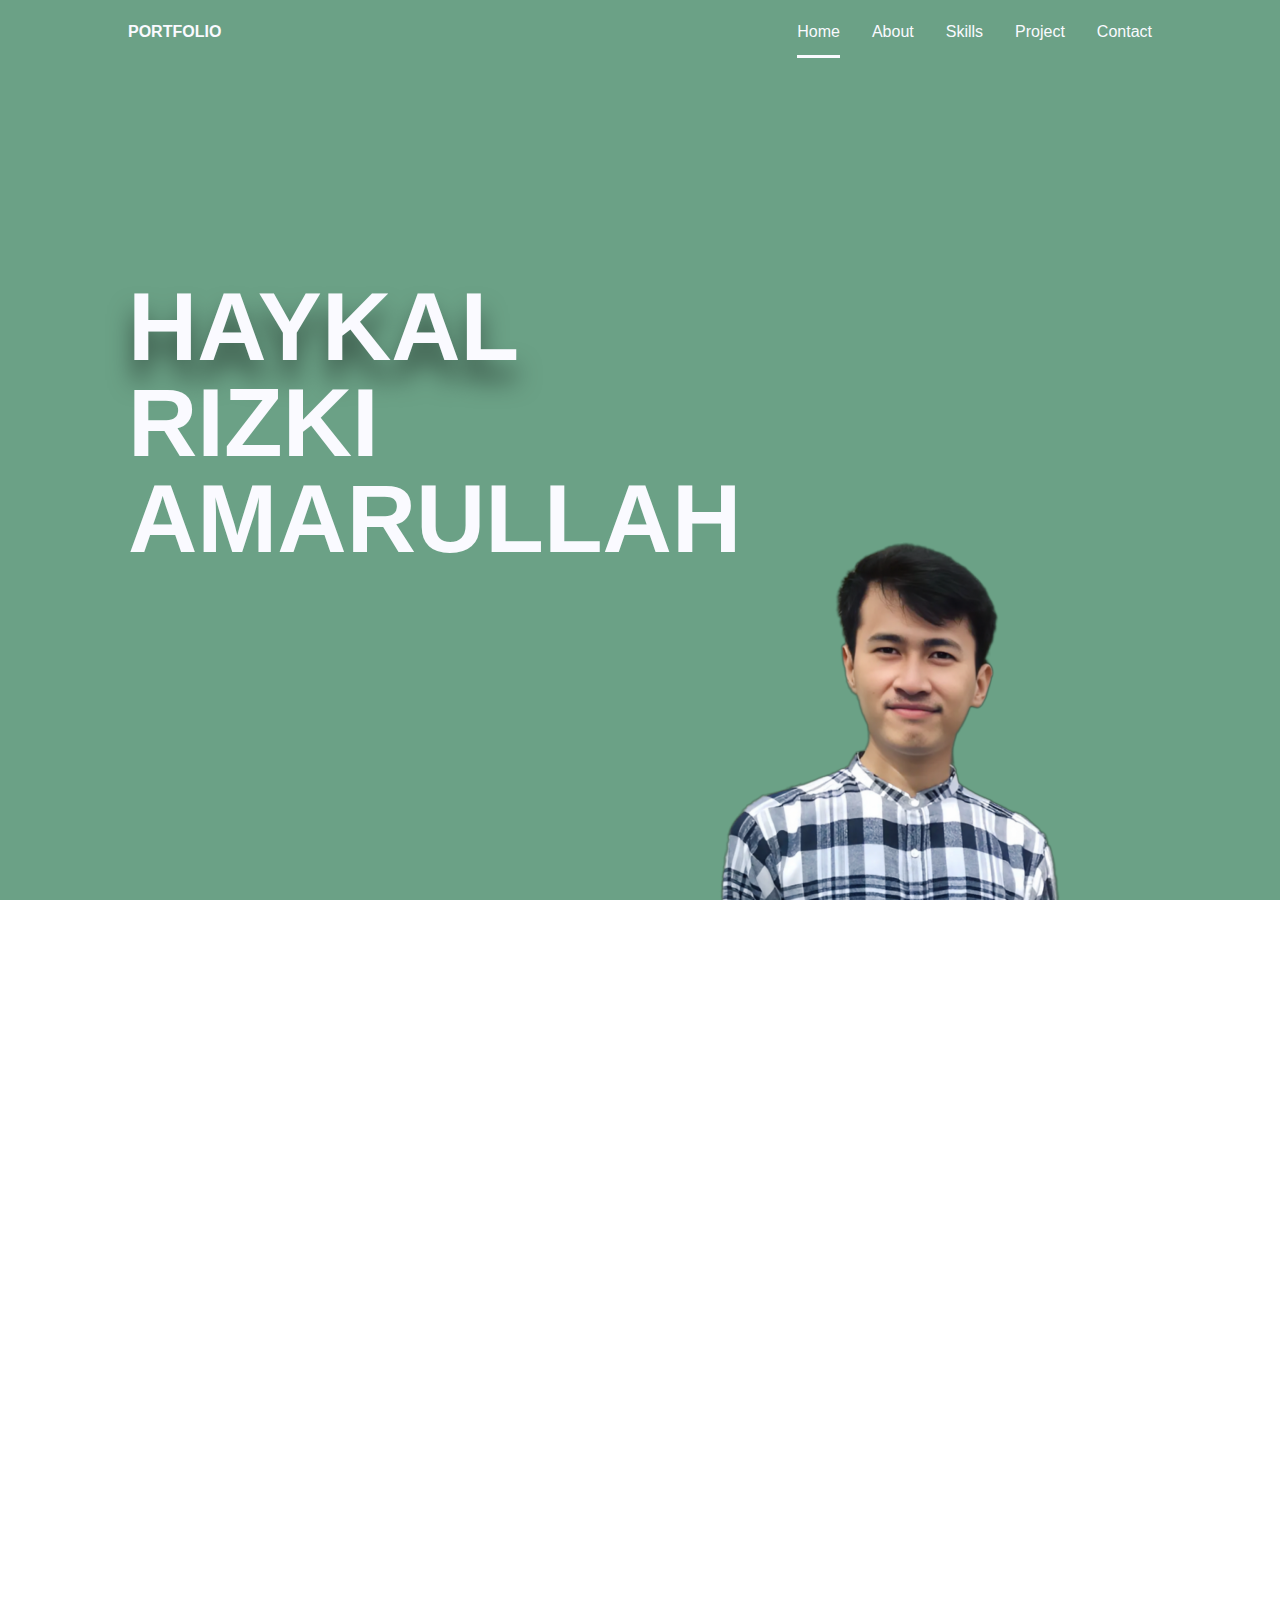
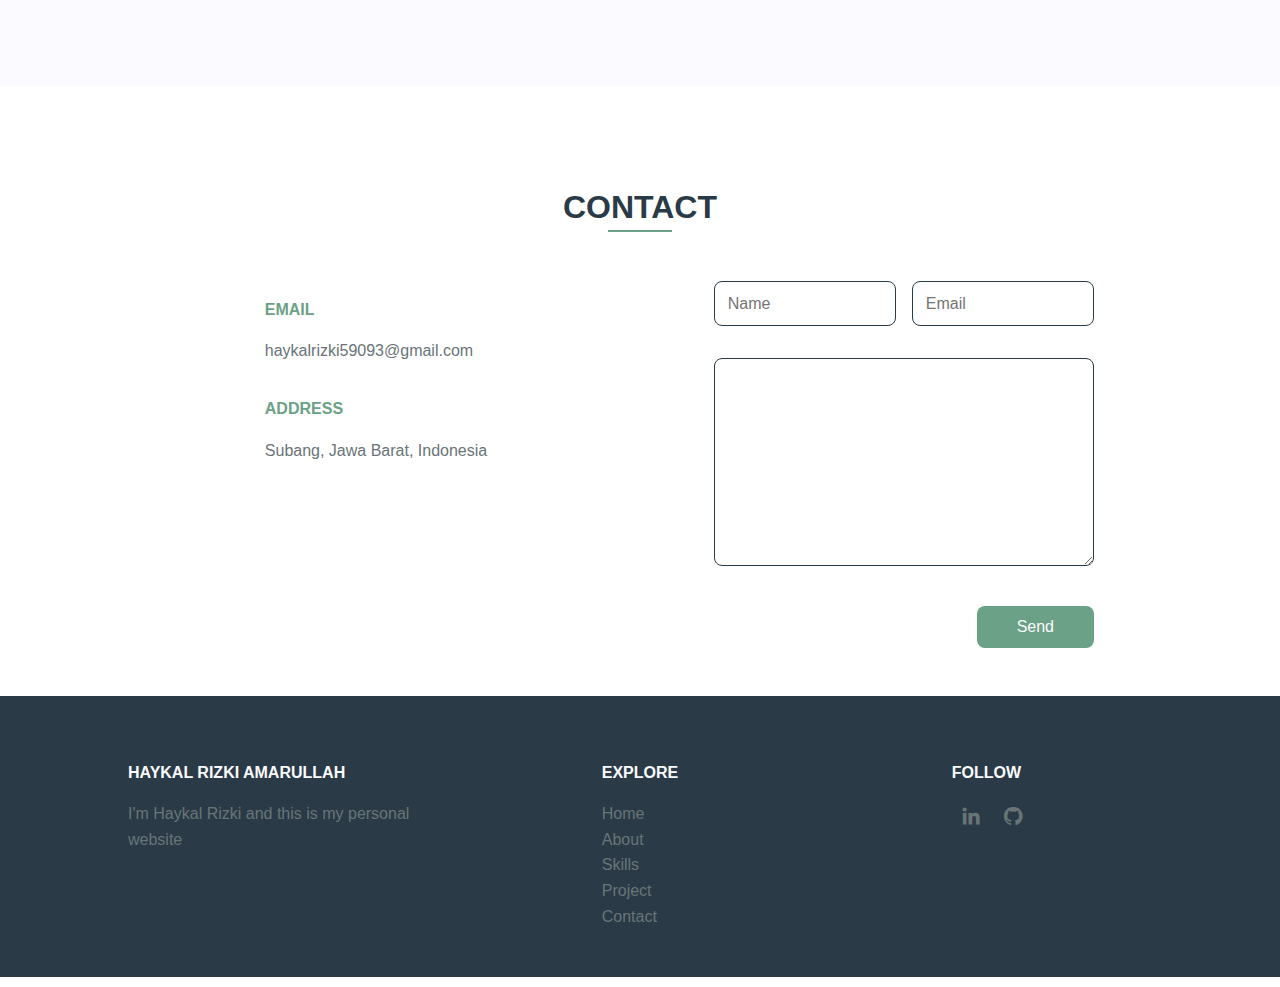
<file: index.html>
<!DOCTYPE html>
<html lang="en">

<head>
    <meta charset="UTF-8">
    <meta name="viewport" content="width=device-width, initial-scale=1.0">
    <meta name="description" content="Welcome to my personal website. Hope you are interested in working together.">
    <meta property="og:title" content="HAYKAL RIZKI PORTFOLIO" />
    <meta property="og:description"
        content="Welcome to my personal website. Hope you are interested in working together." />
    <meta property="og:url" content="https://github.com/Haykalrizki/Haykalrizki.github.io.git" />
    <meta property="og:type" content="website" />

    <!-- ===== CSS ===== -->
    <link rel="stylesheet" href="assets/css/styles.css">

    <!-- ===== BOX ICONS ===== -->
    <link href='https://cdn.jsdelivr.net/npm/boxicons@2.0.5/css/boxicons.min.css' rel='stylesheet'>
    <link rel="shortcut icon"
        href="assets/haykal.PNG">
    <link href="https://unpkg.com/aos@2.3.1/dist/aos.css" rel="stylesheet">

    <title>Haykal</title>

    <!-- Google tag (gtag.js) -->
    <script async src="https://www.googletagmanager.com/gtag/js?id=G-4CFEX63DDB"></script>
    <script>
        window.dataLayer = window.dataLayer || [];
        function gtag() { dataLayer.push(arguments); }
        gtag('js', new Date());

        gtag('config', 'G-4CFEX63DDB');
    </script>

</head>

<body>

    <main id="main-page">
        <!--===== HEADER =====-->
        <header class="l-header">
            <nav class="nav bd-grid">
                <div>
                    <a href="#home" class="nav__logo"><b>PORTFOLIO</b></a>
                </div>
                <div class="nav__menu" id="nav-menu">
                    <ul class="nav__list">
                        <li class="nav__item"><a href="#home" class="nav__link active">Home</a></li>
                        <li class="nav__item"><a href="#about" class="nav__link">About</a></li>
                        <li class="nav__item"><a href="#skills" class="nav__link">Skills</a></li>
                        <li class="nav__item"><a href="#portfolio" class="nav__link">Project</a></li>
                        <li class="nav__item"><a href="#contact" class="nav__link">Contact</a></li>
                    </ul>
                </div>

                <div class="nav__toggle" id="nav-toggle">
                    <i class='bx bx-menu'></i>
                </div>
            </nav>
        </header>

        <main class="l-main">
            <!--===== HOME =====-->
            <section class="home" id="home">
                <div class="home__container bd-grid">
                    <h1 class="home__title" data-aos="fade-right" data-aos-duration="2000"><span>HAYKAL</span><br>RIZKI<br>AMARULLAH</h1>

                    <div class="home__scroll" data-aos="fade-down" data-aos-duration="2000">
                        <a href="#about" class="home__scroll-link"><i class='bx bx-up-arrow-alt'></i></a>
                    </div>

                    <img rel="preload"
                        src="assets/hykl.PNG"
                        alt="Haykal Rizki" class="home__img" data-aos="fade-left" data-aos-duration="2000">
                </div>
            </section>

            <!--===== ABOUT =====-->
            <section class="about section" id="about">
                <h2 class="section-title" data-aos="zoom-in" data-aos-duration="1000">ABOUT</h2>

                <div class="about__container bd-grid">
                    <div class="about__img" data-aos="zoom-in" data-aos-duration="1000">
                        <img src="assets/hykl2.PNG"
                            alt="Haykal Rizki">
                    </div>

                    <div>
                        <h2 class="about__subtitle" data-aos="fade-right" data-aos-duration="2000">Haykal Rizki Amarullah
                        </h2>
                        <span class="about__profession" data-aos="fade-left" data-aos-duration="2000"> Junior Web Developer || Training & Development || System Analyst || Data Entry</span>
                        <p class="about__text" data-aos="fade-up" data-aos-duration="2000">
                            An Information Systems graduate with 3 years of experience dealing with various administrative tasks and resources, such as managing documents, organizing meetings, and processing documents. I am skilled in using software such as Microsoft Office and database management systems.
                                <span></span>
                                <div class="about__social">
                                    <a name="linkedin" target="_blank"
                                        href="https://www.linkedin.com/in/haykal-rizki"
                                        class="about__social-icon"><i data-aos="fade-up" data-aos-duration="2000"
                                            class='bx bxl-linkedin' style="font-size: xx-large;"></i></a>
                                    <a name="instagram" target="_blank" href="https://www.instagram.com/haykalrizkia/"
                                        class="about__social-icon"><i data-aos="fade-up" data-aos-duration="2000"
                                            class='bx bxl-instagram' style="font-size: xx-large;"></i></a>
                                </div>
                    </div>

                </div>
            </section>

            <!--===== SKILLS =====-->
            <section class="skills section" id="skills">
                <h2 class="section-title" data-aos="zoom-in" data-aos-duration="1000">SKILLS</h2>

                <div class="skills__container bd-grid">
                    <div class="skills__box">
                        <h3 class="skills__subtitle" data-aos="zoom-in" data-aos-duration="2000">Tools & Technology</h3>
                        <span class="skills__name" data-aos="zoom-in" data-aos-duration="2000"
                            style="background-color: rgb(102, 60, 60); color: white; cursor: pointer;">Microsoft Office</span>
                        <span class="skills__name" data-aos="zoom-in" data-aos-duration="2000"
                            style="background-color: rgb(102, 60, 60); color: white; cursor: pointer;">SAP</span>
                        <span class="skills__name" data-aos="zoom-in" data-aos-duration="2000"
                            style="background-color: rgb(102, 60, 60); color: white; cursor: pointer;">HRIS</span>
                        <span class="skills__name" data-aos="zoom-in" data-aos-duration="2000"
                            style="background-color: rgb(102, 60, 60); color: white; cursor: pointer;">Figma</span>
                        <span class="skills__name" data-aos="zoom-in" data-aos-duration="2000"
                            style="background-color: rgb(102, 60, 60); color: white; cursor: pointer;">Visio</span>
                        <span class="skills__name" data-aos="zoom-in" data-aos-duration="2000"
                            style="background-color: rgb(102, 60, 60); color: white; cursor: pointer;">MYOB</span>
                        <span class="skills__name" data-aos="zoom-in" data-aos-duration="2000"
                            style="background-color: rgb(102, 60, 60); color: rgb(255, 255, 255); cursor: pointer;">Cisco</span>
                        <span class="skills__name" data-aos="zoom-in" data-aos-duration="2000"
                            style="background-color: rgb(102, 60, 60); color: white; cursor: pointer;">MySQL</span>
                        <span class="skills__name" data-aos="zoom-in" data-aos-duration="2000"
                            style="background-color: rgb(102, 60, 60); color: white; cursor: pointer;">PHP</span>
                        <span class="skills__name" data-aos="zoom-in" data-aos-duration="2000"
                            style="background-color: rgb(102, 60, 60); color: white; cursor: pointer;">UI & UX Design</span>
                        <h3 class="skills__subtitle" data-aos="zoom-in" data-aos-duration="2000">Interpersonal
                            Skills</h3>

                        <span class="skills__name" data-aos="zoom-in" data-aos-duration="2000"
                            style="background-color: rgb(141, 158, 111); color: white; cursor: pointer;">Public
                            Speaking</span>
                        <span class="skills__name" data-aos="zoom-in" data-aos-duration="2000"
                            style="background-color: rgb(141, 158, 111); color: white; cursor: pointer;">Team
                            Work</span>
                        <span class="skills__name" data-aos="zoom-in" data-aos-duration="2000"
                            style="background-color: rgb(141, 158, 111); color: white; cursor: pointer;">Leadership</span>
                        <span class="skills__name" data-aos="zoom-in" data-aos-duration="2000"
                            style="background-color: rgb(141, 158, 111); color: white; cursor: pointer;">Problem Solving</span>
                        <span class="skills__name" data-aos="zoom-in" data-aos-duration="2000"
                            style="background-color: rgb(141, 158, 111); color: white; cursor: pointer;">Time Management</span>
                    </div>
                    <div class="skills__img" data-aos="fade-left" data-aos-duration="2000">
                        <img src="assets/pohon.png"
                            alt="haykalrizki.com">
                    </div>
                </div>
            </section>

            <!--===== PORTFOLIO =====-->
            <section class="portfolio section" id="portfolio">
                <h2 class="section-title" data-aos="zoom-in" data-aos-duration="1000">PROJECT</h2>
                <div class="portfolio__container bd-grid">
                    <div class="portfolio__img" data-aos="zoom-in" data-aos-duration="1000">
                        <img src="assets/Project/koperasi.png"
                            alt="haykalrizki.com">

                        <div class="portfolio__link">
                            <a href="ppdb.html" class="portfolio__link-name">View details</a>
                        </div>
                    </div>
                    <div class="portfolio__img" data-aos="zoom-in" data-aos-duration="1000">
                        <img src="assets/Project/e-commerce.png"
                            alt="haykalrizki.com">
                        <div class="portfolio__link">
                            <a href="market.html" class="portfolio__link-name">View details</a>
                        </div>
                    </div>
                    <div class="portfolio__img" data-aos="zoom-in" data-aos-duration="1000">
                        <img src="assets/Project/peminjaman.png"
                            alt="haykalrizki.com">
                        <div class="portfolio__link">
                            <a href="quran-json.html" class="portfolio__link-name">View details</a>
                        </div>
                    </div>
                    <div class="portfolio__img" data-aos="zoom-in" data-aos-duration="1000">
                        <img src="assets/Project/Penjualan.png"
                            alt="haykalrizki.com">
                        <div class="portfolio__link">
                            <a href="weeding-web.html" class="portfolio__link-name">View details</a>
                        </div>
                    </div>
                    <div class="portfolio__img" data-aos="zoom-in" data-aos-duration="1000">
                        <img src="assets/Project/Frame 1.png"
                            alt="haykalrizki.com">
                        <div class="portfolio__link">
                            <a href="myblog.html" class="portfolio__link-name">View details</a>
                        </div>
                    </div>
                    <div class="portfolio__img" data-aos="zoom-in" data-aos-duration="1000">
                        <img src="assets/Project/Frame 2.png"
                            alt="haykalrizki.com">

                        <div class="portfolio__link" data-aos="zoom-in" data-aos-duration="1000">
                            <a href="design.html" class="portfolio__link-name">View details</a>
                        </div>
                    </div>
                    <div class="portfolio__img" data-aos="zoom-in" data-aos-duration="1000">
                        <img src="assets/Sertifikat/desain.yec.png"
                            alt="haykalrizki.com">

                        <div class="portfolio__link">
                            <a href="backend.html" class="portfolio__link-name">View details</a>
                        </div>
                    </div>
                    <div class="portfolio__img" data-aos="zoom-in" data-aos-duration="1000">
                        <img src="assets/Sertifikat/Toefl.jpg"
                            alt="haykalrizki.com">

                        <div class="portfolio__link">
                            <a href="flutter.html" class="portfolio__link-name">View details</a>
                        </div>
                    </div>
                    <div class="portfolio__img" data-aos="zoom-in" data-aos-duration="1000">
                        <img src="assets/Sertifikat/rakamin.png"
                            alt="haykalrizki.com">

                        <div class="portfolio__link">
                            <a href="react.html" class="portfolio__link-name">View details</a>
                        </div>
                    </div>
                </div>
            </section>
            <!--===== CONTACT =====-->
            <section class="contact section" id="contact">
                <h2 class="section-title">CONTACT</h2>
                <div class="contact__container bd-grid">
                    <div class="contact__info">
                        <h3 class="contact__subtitle">EMAIL</h3>
                        <span class="contact__text">haykalrizki59093@gmail.com</span>

                        <h3 class="contact__subtitle">ADDRESS</h3>
                        <span class="contact__text">Subang, Jawa Barat, Indonesia</span>
                    </div>
                    <div class="contact__form">
                        <div class="contact__inputs">
                            <input id="name" name="name" type="text" placeholder="Name" class="contact__input">
                            <input id="email" name="email" type="mail" placeholder="Email" class="contact__input">
                        </div>
                        <textarea id="body-email" name="email_body" id="" cols="0" rows="10"
                            class="contact__input"></textarea>
                        <button id="btn-send-email" class="contact__button">Send</button>
                    </div>
                </div>
            </section>
        </main>
        <!--===== FOOTER =====-->
        <footer class="footer section">
            <div class="footer__container bd-grid">
                <div class="footer__data">
                    <h2 class="footer__title">HAYKAL RIZKI AMARULLAH</h2>
                    </h2>
                    <p class="footer__text">I'm Haykal Rizki and this is my personal website</p>
                </div>
                <div class="footer__data">
                    <h2 class="footer__title">EXPLORE</h2>
                    <ul>
                        <li><a href="#home" class="footer__link">Home</a></li>
                        <li><a href="#about" class="footer__link">About</a></li>
                        <li><a href="#skills" class="footer__link">Skills</a></li>
                        <li><a href="#portfolio" class="footer__link">Project</a></li>
                        <li><a href="#Contact" class="footer__link">Contact</a></li>
                    </ul>
                </div>
                <div class="footer__data">
                    <h2 class="footer__title">FOLLOW</h2>
                    <a name="linkedin" target="_blank" href="https://www.linkedin.com/in/haykal-rizki"
                        class="about__social-icon"><i class='bx bxl-linkedin'></i></a>
                    <a name="github" target="_blank" href="https://github.com/Haykalrizki"
                        class="about__social-icon"><i class='bx bxl-github'></i></a>
                </div>
            </div>
        </footer>
    </main>

    <script src="assets/js/main.js"></script>
    <script src="https://smtpjs.com/v3/smtp.js"></script>
    <script src="https://unpkg.com/aos@2.3.1/dist/aos.js"></script>
    <script src="https://code.jquery.com/jquery-3.7.0.min.js"
        integrity="sha256-2Pmvv0kuTBOenSvLm6bvfBSSHrUJ+3A7x6P5Ebd07/g=" crossorigin="anonymous"></script>
    <script>
        AOS.init();
        $(document).on('click', '#btn-send-email', function () {
            sendEmail()
        })

        function sendEmail() {
            Email.send({
                SecureToken: "bb2f6d06-3ce6-4565-a3e3-8fab7325de45",
                To: 'Haykalrizki59093@gmail.com',
                From: 'Haykalrizki2410@gmail.com',
                Subject: "🚀Email from " + $('#email').val(),
                Body: 'Nama: ' + $('#name').val() + ' | ' + 'Pesan: ' + $('#body-email').val(),
            }).then(
                message => alert(
                    message == 'OK' ? 'Email sent successfully' : 'Email sent failed, please try again later'
                )
            );
        }
    </script>
</body>

</html>
</file>
<file: assets/css/styles.css>
/*===== GOOGLE FONTS =====*/
@import url('https://fonts.googleapis.com/css2?family=Montserrat:wght@500;600;700&display=swap');

/*===== VARIABLES CSS =====*/
:root {
	--header-height: 3rem;
	--font-medium: 500;
}

/*===== Colores =====*/
:root {
	--first-color: #6ba186;
	--white-color: #fafaff;
	--dark-color: #2a3b47;
	--text-color: #697477;
}

/*===== Fuente y tipografia =====*/
:root {
	--body-font: Arial, sans-serif;
	--big-font-size: 6.25rem;
	--new-bigfont-size: 6rem;
	--h2-font-size: 1.25rem;
	--normal-font-size: 0.938rem;
	--small-font-size: 0.813rem;
}
@media screen and (min-width: 768px) {
	:root {
		--big-font-size: 10.5rem;
		--h2-font-size: 2rem;
		--normal-font-size: 1rem;
		--small-font-size: 0.875rem;
	}
}

/*===== Margenes =====*/
:root {
	--mb-1: 0.5rem;
	--mb-2: 1rem;
	--mb-3: 1.5rem;
	--mb-4: 2rem;
}

/*===== z index =====*/
:root {
	--z-fixed: 100;
}

/*===== BASE =====*/
*,
::before,
::after {
	box-sizing: border-box;
}
html {
	scroll-behavior: smooth;
}
body {
	margin: var(--header-height) 0 0 0;
	font-family: var(--body-font);
	font-size: var(--normal-font-size);
	font-weight: var(--font-medium);
	color: var(--text-color);
	line-height: 1.6;
}
h1,
h2,
p {
	margin: 0;
}
ul {
	margin: 0;
	padding: 0;
	list-style: none;
}
a {
	text-decoration: none;
	color: var(--text-color);
}
img {
	max-width: 100%;
	height: auto;
	display: block;
}

/*===== CLASS CSS ===== */
.section {
	padding: 3rem 0;
}
.section-title {
	position: relative;
	font-size: var(--h2-font-size);
	color: var(--dark-color);
	margin: var(--mb-4) 0;
	text-align: center;
}
.section-title::after {
	position: absolute;
	content: '';
	width: 32px;
	height: 0.18rem;
	left: 0;
	right: 0;
	margin: auto;
	top: 2rem;
	background-color: var(--first-color);
}

/*===== LAYOUT =====*/
.bd-grid {
	max-width: 1024px;
	display: grid;
	grid-template-columns: 100%;
	grid-column-gap: 2rem;
	width: calc(100% - 2rem);
	margin-left: var(--mb-2);
	margin-right: var(--mb-2);
}
.l-header {
	width: 100%;
	position: fixed;
	top: 0;
	left: 0;
	z-index: var(--z-fixed);
	background-color: var(--first-color);
}

/*===== NAV =====*/
.nav {
	height: var(--header-height);
	display: flex;
	justify-content: space-between;
	align-items: center;
}
@media screen and (max-width: 768px) {
	.nav__menu {
		position: fixed;
		top: var(--header-height);
		right: -100%;
		width: 80%;
		height: 100%;
		padding: 2rem;
		background-color: rgba(255, 255, 255, 0.3);
		transition: 0.5s;
		backdrop-filter: blur(10px);
	}
}
.nav__item {
	margin-bottom: var(--mb-4);
}
.nav__link {
	position: relative;
	color: var(--dark-color);
}
.nav__link:hover {
	color: var(--first-color);
}
.nav__logo {
	color: var(--white-color);
}
.nav__toggle {
	color: var(--white-color);
	font-size: 1.5rem;
	cursor: pointer;
}

/*=== Show menu ===*/
.show {
	right: 0;
}

/*Active menu*/
.active::after {
	position: absolute;
	content: '';
	width: 100%;
	height: 0.18rem;
	left: 0;
	top: 2rem;
	background-color: var(--first-color);
}

/*===== HOME =====*/
.home {
	position: relative;
	background-color: var(--first-color);
	overflow: hidden;
}
.home__container {
	height: calc(100vh - var(--header-height));
	row-gap: 5rem;
}
.home__title {
	align-self: flex-end;
	font-size: var(--new-bigfont-size);
	color: var(--white-color);
	line-height: 1;
}
.home__title span {
	text-shadow: 0 20px 25px rgba(0, 0, 0, 0.5);
}
.home__scroll {
	align-self: flex-end;
	padding-bottom: var(--mb-4);
}
.home__scroll-link {
	writing-mode: vertical-lr;
	transform: rotate(-180deg);
	color: var(--white-color);
}
.home__img {
	position: absolute;
	right: 0;
	bottom: 0;
	width: 370px;
}

/* ===== ABOUT =====*/
.about__container {
	justify-items: center;
	row-gap: 2rem;
	text-align: center;
}
.about__img {
	display: flex;
	justify-content: center;
	padding-top: 1rem;
	width: 120px;
	height: 120px;
	background-color: var(--first-color);
	border-radius: 50%;
	overflow: hidden;
}
.about__img img {
	width: 100px;
}
.about__subtitle {
	font-size: var(--h2-font-size);
	color: var(--first-color);
}
.about__text {
	margin-bottom: var(--mb-4);
}
.about__profession {
	display: block;
	font-weight: 800;
	font-size: 18px;
	margin-bottom: var(--mb-2);
}
.about__social-icon {
	font-size: 1.4rem;
	margin: 0 var(--mb-1);
}
.about__social-icon:hover {
	color: var(--first-color);
}

/* ===== SKILLS =====*/
.skills__container {
	row-gap: 2rem;
}
.skills__subtitle {
	color: var(--first-color);
	margin-bottom: var(--mb-3);
}
.skills__name {
	display: inline-block;
	font-size: var(--small-font-size);
	margin-right: var(--mb-2);
	margin-bottom: var(--mb-3);
	padding: 0.25rem 0.5rem;
	background-color: var(--white-color);
	border-radius: 0.25rem;
}
.skills__project {
	display: inline-block;
	font-size: var(--large-font-size);
	margin-top: var(--mb-2);
	margin-right: var(--mb-2);
	margin-bottom: var(--mb-3);
	padding: 0.25rem 0.5rem;
	background-color: blue;
	color: var(--white-color);
	border-radius: 0.5rem;
}

.btn_black {
	display: inline-block;
	font-size: var(--small-font-size);
	padding: 0.25rem 0.5rem;
	background-color: black;
	color: var(--white-color);
	border-radius: 0.3rem;
}

.skills__project:hover {
	background-color: white;
	color: black;
}

.skills__name:hover {
	background-color: var(--first-color);
	color: var(--white-color);
}
.skills__img img {
	border-radius: 0.5rem;
}

/* ===== PORTFOLIO =====*/
.portfolio {
	background-color: var(--white-color);
}
.portfolio__container {
	justify-items: center;
	row-gap: 2rem;
}
.portfolio__img {
	position: relative;
	overflow: hidden;
}
.portfolio__img img {
	border-radius: 0.5rem;
}
.portfolio__link {
	position: absolute;
	bottom: -100%;
	width: 100%;
	height: 100%;
	display: flex;
	justify-content: center;
	align-items: center;
	background-color: rgba(255, 255, 255, 0.3);
	border-radius: 0.5rem;
	cursor: pointer;
	backdrop-filter: blur(10px);
	transition: 0.3s;
}
.portfolio__img:hover .portfolio__link {
	bottom: 0;
}
.portfolio__link-name {
	color: var(--dark-color);
}

/* ===== CONTACT =====*/
.contact__container {
	row-gap: 2rem;
}
.contact__subtitle {
	font-size: var(--normal-font-size);
	color: var(--first-color);
}
.contact__text {
	display: inline-block;
	margin-bottom: var(--mb-2);
}
.contact__inputs {
	display: grid;
	grid-template-columns: repeat(2, 1fr);
	column-gap: 1rem;
}
.contact__input {
	width: 100%;
	padding: 0.8rem;
	outline: none;
	border: 1.5px solid var(--dark-color);
	font-size: var(--normal-font-size);
	margin-bottom: var(--mb-4);
	border-radius: 0.5rem;
}
.contact__button {
	display: block;
	background-color: var(--first-color);
	color: var(--white-color);
	padding: 0.75rem 2.5rem;
	margin-left: auto;
	border-radius: 0.5rem;
	border: none;
	outline: none;
	font-size: var(--normal-font-size);
	cursor: pointer;
}

/* ===== FOOTER=====*/
.footer {
	background-color: var(--dark-color);
}
.footer__container {
	row-gap: 2rem;
}
.footer__title {
	font-size: var(--normal-font-size);
	color: var(--white-color);
	margin-bottom: var(--mb-2);
}
.footer__link {
	padding: 0.25rem 0;
}
.footer__link:hover {
	color: var(--first-color);
}
.footer__social {
	font-size: 1.4rem;
	margin-right: var(--mb-1);
}
.footer__social:hover {
	color: var(--first-color);
}

/* ===== MEDIA QUERIES =====*/
@media screen and (min-width: 768px) {
	body {
		margin: 0;
	}
	.section {
		padding-top: 4rem;
	}
	.section-title {
		margin-bottom: 3rem;
	}
	.section-title::after {
		width: 64px;
		top: 3rem;
	}

	.nav {
		height: calc(var(--header-height) + 1rem);
	}
	.nav__list {
		display: flex;
	}
	.nav__item {
		margin-left: var(--mb-4);
		margin-bottom: 0;
	}
	.nav__toggle {
		display: none;
	}
	.nav__link {
		color: var(--white-color);
	}
	.nav__link:hover {
		color: var(--white-color);
	}
	.active::after {
		background-color: var(--white-color);
	}

	.home__container {
		height: 100vh;
		grid-template-rows: 1.7fr 1fr;
		row-gap: 0;
	}
	.home__img {
		width: 500px;
		right: 10%;
	}

	.about__container {
		grid-template-columns: repeat(2, 1fr);
		align-items: center;
		text-align: initial;
		padding: 4rem 0;
	}
	.about__img {
		width: 200px;
		height: 200px;
	}
	.about__img img {
		width: 165px;
	}

	.skills__container {
		grid-template-columns: repeat(2, 1fr);
		align-items: center;
	}

	.portfolio__container {
		grid-template-columns: repeat(3, 1fr);
		grid-template-rows: repeat(2, 1fr);
		column-gap: 2rem;
	}

	.contact__container {
		grid-template-columns: repeat(2, 1fr);
		justify-items: center;
	}
	.contact__form {
		width: 380px;
	}

	.footer__container {
		grid-template-columns: repeat(3, 1fr);
		justify-items: center;
	}
}

@media screen and (min-width: 1024px) {
	.bd-grid {
		margin-left: auto;
		margin-right: auto;
	}
}

.lds-roller {
	display: inline-block;
	position: relative;
	width: 80px;
	height: 80px;
}
.lds-roller div {
	animation: lds-roller 1.2s cubic-bezier(0.5, 0, 0.5, 1) infinite;
	transform-origin: 40px 40px;
}
.lds-roller div:after {
	content: ' ';
	display: block;
	position: absolute;
	width: 7px;
	height: 7px;
	border-radius: 50%;
	background: #fff;
	margin: -4px 0 0 -4px;
}
.lds-roller div:nth-child(1) {
	animation-delay: -0.036s;
}
.lds-roller div:nth-child(1):after {
	top: 63px;
	left: 63px;
}
.lds-roller div:nth-child(2) {
	animation-delay: -0.072s;
}
.lds-roller div:nth-child(2):after {
	top: 68px;
	left: 56px;
}
.lds-roller div:nth-child(3) {
	animation-delay: -0.108s;
}
.lds-roller div:nth-child(3):after {
	top: 71px;
	left: 48px;
}
.lds-roller div:nth-child(4) {
	animation-delay: -0.144s;
}
.lds-roller div:nth-child(4):after {
	top: 72px;
	left: 40px;
}
.lds-roller div:nth-child(5) {
	animation-delay: -0.18s;
}
.lds-roller div:nth-child(5):after {
	top: 71px;
	left: 32px;
}
.lds-roller div:nth-child(6) {
	animation-delay: -0.216s;
}
.lds-roller div:nth-child(6):after {
	top: 68px;
	left: 24px;
}
.lds-roller div:nth-child(7) {
	animation-delay: -0.252s;
}
.lds-roller div:nth-child(7):after {
	top: 63px;
	left: 17px;
}
.lds-roller div:nth-child(8) {
	animation-delay: -0.288s;
}
.lds-roller div:nth-child(8):after {
	top: 56px;
	left: 12px;
}
@keyframes lds-roller {
	0% {
		transform: rotate(0deg);
	}
	100% {
		transform: rotate(360deg);
	}
}

.loading-screen {
	position: fixed;
	top: 0;
	left: 0;
	width: 100%;
	height: 100%;
	background-color: #5361ff;
	display: flex;
	justify-content: center;
	align-items: center;
	z-index: 9999;
}

.loading-screen.hide {
	opacity: 0;
}

.d-none {
	display: none;
}

.block{
	width: 100px;
	height: 900px;
	background-color: #5361ff;
}
</file>
